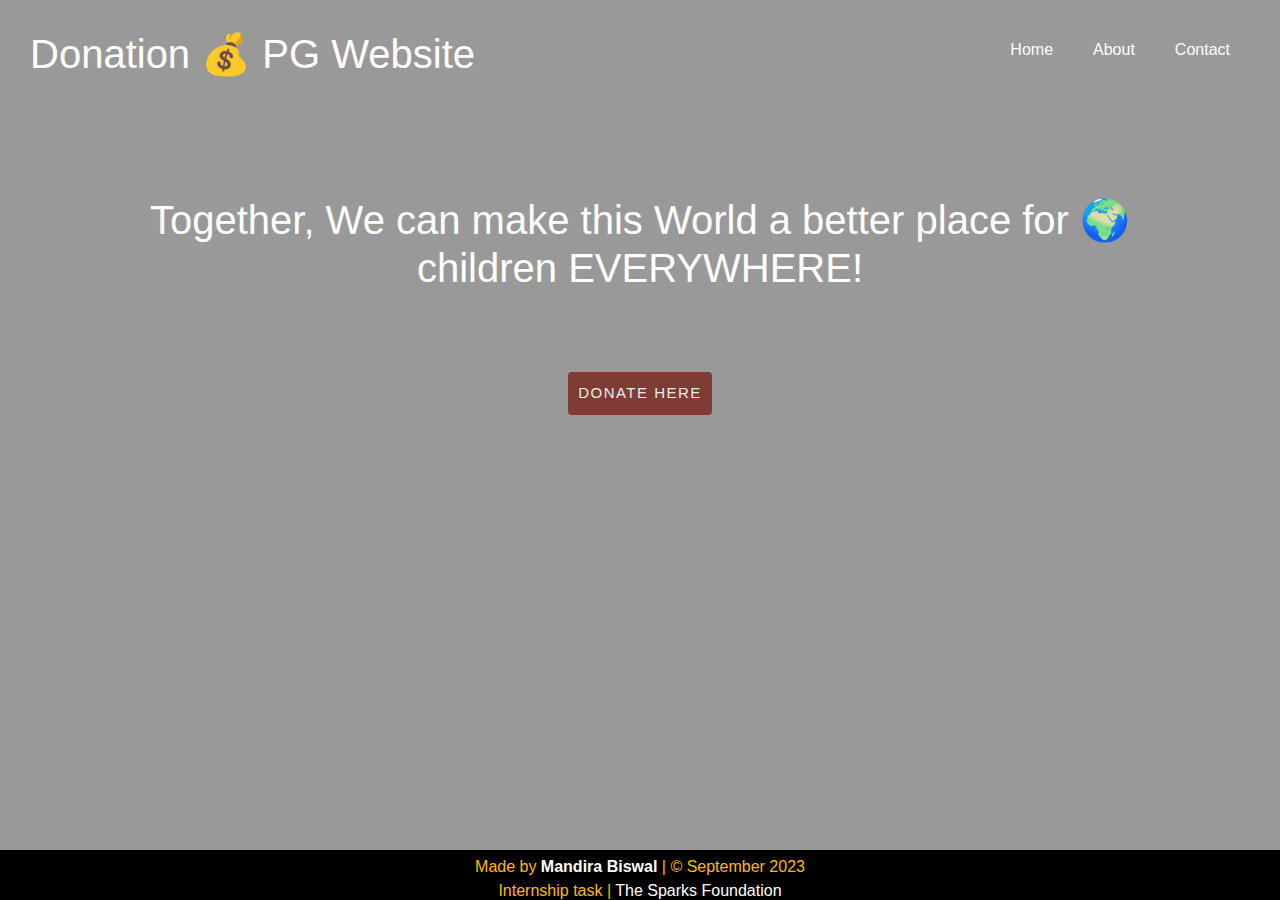
<file: index.html>
<!DOCTYPE html>
<html lang="en">
  <head>
        <meta charset="UTF-8">
        <meta http-equiv="X-UA-Compatible" content="IE=edge">
        <meta name="viewport" content="width=device-width, initial-scale=1.0">
        
        <link rel="stylesheet" href="https://maxcdn.bootstrapcdn.com/bootstrap/4.0.0/css/bootstrap.min.css" integrity="sha384-Gn5384xqQ1aoWXA+058RXPxPg6fy4IWvTNh0E263XmFcJlSAwiGgFAW/dAiS6JXm" crossorigin="anonymous">
        <link rel="stylesheet" type="text/css" href="style.css">
        <title>Donation 💰 Payment Gateway Website is Created by Mandira Biswal</title>
  </head>

  <body class="background">
      <div class="content">
          <nav class="navbar">
              <div class="white"><h1>Donation 💰 PG Website</h1></div>
              <ul class="nav-list">
                <li><a href="index.html">Home</a></li>
                <li><a href="about.html">About</a></li>
                <li><a href="contact.html">Contact</a></li>
              </ul>
          </nav>

          <div class="container white">
            <!-- <h1>Lets make a change Together!</h1>
                <h2>And make this world a better place</h2> -->
              <h1>Together, We can make this World a better place for 🌍 children EVERYWHERE!</h1>
              <br><br><br>
              <a href="donate.html"><button  class="btn">DONATE HERE</button></a>
          </div>
      </div>

      <footer class="text-center" style=" position: absolute;
          bottom: 0;
          width: 100%;
          height: 50px; 
          background: #000">
          <p>Made by <a href="https://www.linkedin.com/in/mandira-biswal-370b72214/"><b>Mandira Biswal</b></a> | &copy September 2023 <br> Internship task | <a href="https://www.thesparksfoundationsingapore.org/">The Sparks Foundation</a></p>
      </footer>
  </body>
</html>
</file>
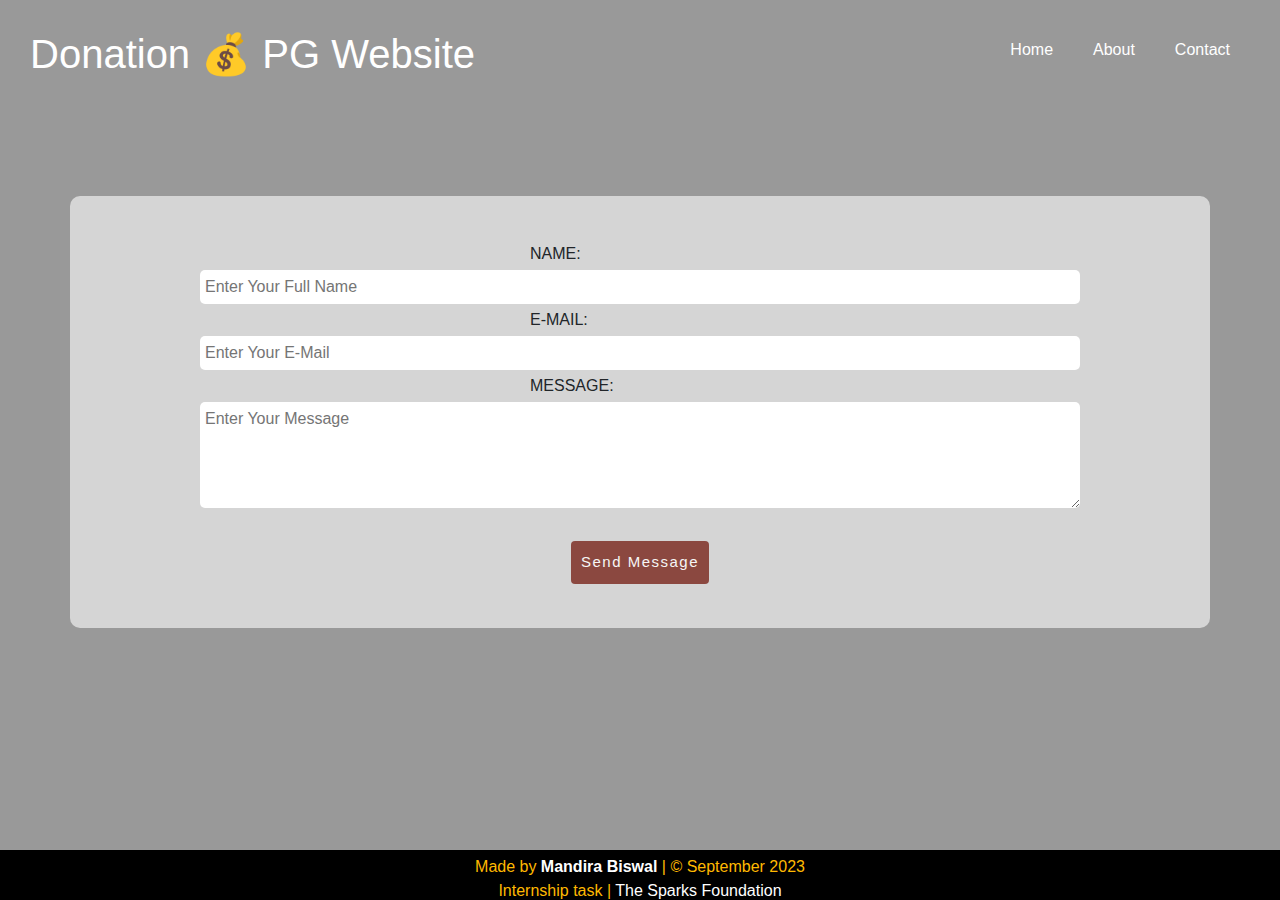
<file: contact.html>
<!DOCTYPE html>
<html lang="en">
  <head>
        <meta charset="UTF-8">
        <meta http-equiv="X-UA-Compatible" content="IE=edge">
        <meta name="viewport" content="width=device-width, initial-scale=1.0">
        
        <link rel="stylesheet" href="https://maxcdn.bootstrapcdn.com/bootstrap/4.0.0/css/bootstrap.min.css" integrity="sha384-Gn5384xqQ1aoWXA+058RXPxPg6fy4IWvTNh0E263XmFcJlSAwiGgFAW/dAiS6JXm" crossorigin="anonymous">
        <link rel="stylesheet" type="text/css" href="style.css">
        <title>Donation 💰 Payment Gateway Website is Created by Arun Choudhary</title>
  </head>

<body class="background">
    <script>
      function validation()
      {
        var name=document.getElementById("name").value;
        var email=document.getElementById("email").value;
        var message=document.getElementById("message").value;
        
        if(name=="")
        {
          alert("Please Enter Name");
        }
        else if(email=="")
        {
          alert("Please Enter Email Id");
        }
        else if(message=="")
        {
          alert("Please Write Message");
        }
        else 
        {
          alert("Message Send Successfully");
        }
      }
  </script>    

  <div class="content">
      <nav class="navbar">
          <div class="white"><h1>Donation 💰 PG Website</h1></div>
          <ul class="nav-list">
              <li><a href="index.html">Home</a></li>
              <li><a href="about.html">About</a></li>
              <li><a href="contact.html">Contact</a></li>
          </ul>
      </nav>

      <form>
            <div class="container donate">
                  <br>
                  <label for="name">NAME:</label>
                  <input type="text" id="name" name="name" placeholder="Enter Your Full Name">
                  <label for="name">E-MAIL:</label>
                  <input type="email" id="email" name="email" placeholder="Enter Your E-Mail">
                  <label for="name">MESSAGE:</label>
                  <textarea name="message" id="message" rows="4" placeholder="Enter Your Message"></textarea>
                  <br><br>
                  <button type="submit" value="submit" class="btn" onclick="validation()" >Send Message</button>
                  <br><br>
            </div>
      </form>
  </div>

  <footer class="text-center" style=" position: absolute;
      bottom: 0;
      width: 100%;
      height: 50px; 
      background: #000">
      <p>Made by <a href="https://www.linkedin.com/in/mandira-biswal-370b72214/"><b>Mandira Biswal</b></a> | &copy September 2023 <br> Internship task | <a href="https://www.thesparksfoundationsingapore.org/">The Sparks Foundation</a></p>
  </footer>
</body>
</html>
</file>
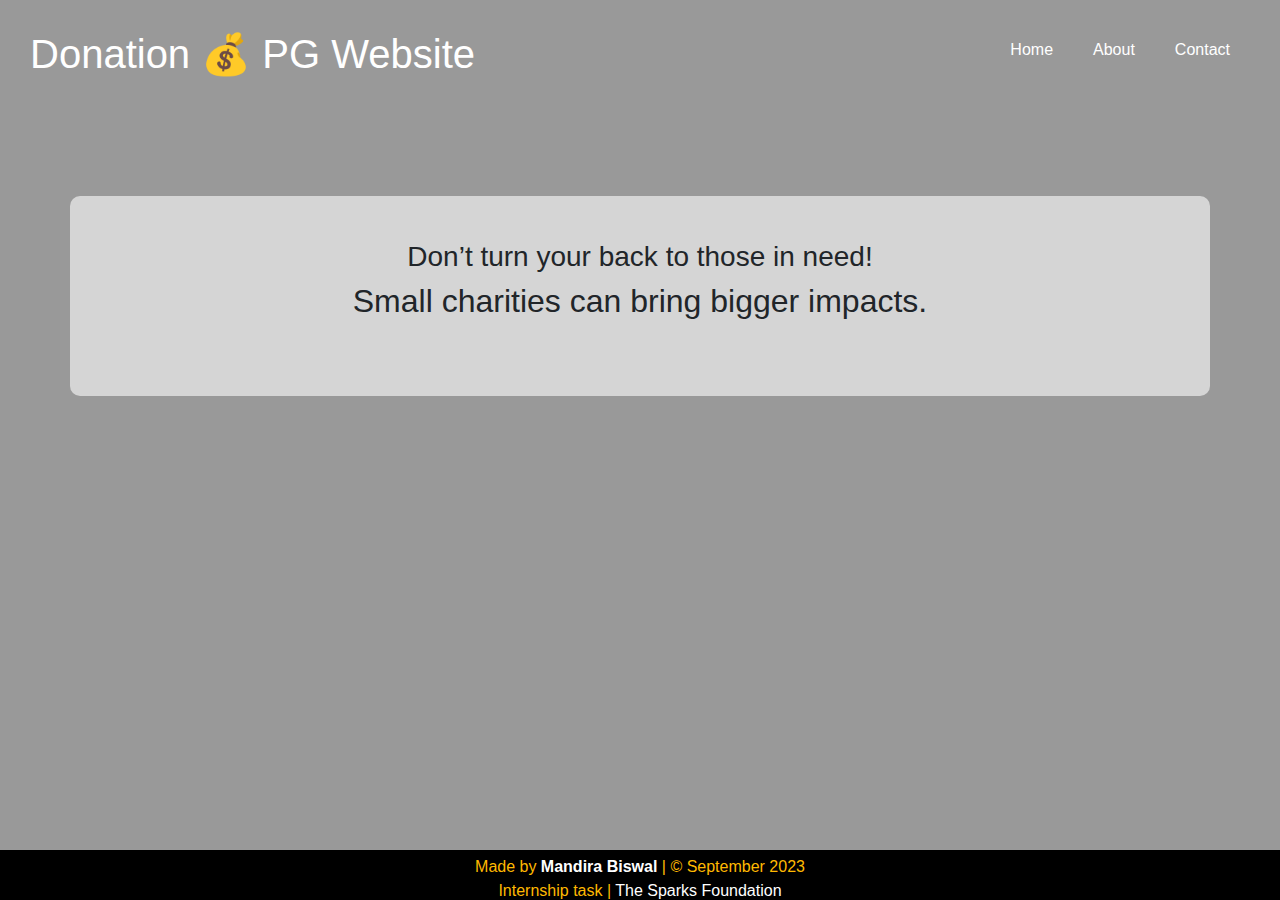
<file: donate.html>
<!DOCTYPE html>
<html lang="en">
  <head>
        <meta charset="UTF-8">
        <meta http-equiv="X-UA-Compatible" content="IE=edge">
        <meta name="viewport" content="width=device-width, initial-scale=1.0">
        
        <link rel="stylesheet" href="https://maxcdn.bootstrapcdn.com/bootstrap/4.0.0/css/bootstrap.min.css" integrity="sha384-Gn5384xqQ1aoWXA+058RXPxPg6fy4IWvTNh0E263XmFcJlSAwiGgFAW/dAiS6JXm" crossorigin="anonymous">
        <link rel="stylesheet" type="text/css" href="style.css">
        <title>Donation 💰 Payment Gateway Website is Created by Arun Choudhary</title>
  </head>


  <body class="background">
      <div class="content">
          <nav class="navbar">
              <div class="white"><h1>Donation 💰 PG Website</h1></div>
              <ul class="nav-list">
                <li><a href="index.html">Home</a></li>
                <li><a href="about.html">About</a></li>
                <li><a href="contact.html">Contact</a></li>
              </ul>
          </nav>
    
          <div class="container donate">
            <br>
            <h3>Don’t turn your back to those in need!</h3>
            <h2>Small charities can bring bigger impacts.</h2>
            <br><br>
            <!-- line no. 30 you are putting your razorpay code otherwise your website is not working -->
          </div>
      </div>

      <footer class="text-center" style=" position: absolute;
            bottom: 0;
            width: 100%;
            height: 50px; 
            background: #000">
            <p>Made by <a href="https://www.linkedin.com/in/mandira-biswal-370b72214/"><b>Mandira Biswal</b></a> | &copy September 2023 <br> Internship task | <a href="https://www.thesparksfoundationsingapore.org/">The Sparks Foundation</a></p>
      </footer>
  </body>
</html>
</file>
<file: style.css>
* {
    padding: 0;
    margin: 0;
    border: 0px;
    font-family: Verdana, Geneva, Tahoma, sans-serif;
  }
  
  .white {
    color: white;
  }
  
  .navbar {
    display: flex;
    padding: 30px;
  }
  
  .nav-list {
    display: flex;
    align-items: center;
    justify-content: flex-end;
  }
  
  .nav-list li {
    list-style: none;
    padding: 0px 20px;
  }
  
  .nav-list li a {
    text-decoration: none;
    color: white;
  }
  
  .nav-list li a:hover {
    color: grey;
  }
  
  .container {
    margin-left: auto;
    margin-right: auto;
    margin-top: 80px;
    text-align: center;
  }
  
  .donate {
    padding: 20px;
    background-color: rgba(228, 228, 228, 0.8);
    border-radius: 10px;
    text-align: center;
  }
  
  label {
    display: inline-block;
    width: 20%;
    text-align: start;
    vertical-align: top;
    margin: 2px 0;
  }
  
  input,
  textarea {
    margin: 2px 0;
    display: inline-block;
    outline: none;
    width: 80%;
    padding: 5px;
    border-radius: 5px;
  }
  
  .about {
    display: flex;
    text-align: center;
  }
  
  img {
    width: 300px;
    opacity: 0.8;
  }
  
  div .about-para{
    text-align: justify;
  }
  
  .background {
    background: rgba(0, 0, 0, 0.4) url("https://img.freepik.com/premium-photo/group-happy-indian-children-lying-green-grass-outdoors-park-playful-asian-kids-gard_979520-4928.jpg");
    background-size: cover;
    background-repeat: no-repeat;
    background-blend-mode: darken;
  }
  
  .content {
    min-height: 93vh;
  }
  
  .btn {
    border: none;
    padding: 10px;
    background: #79261c;
    color: white;
    letter-spacing: 1.5px;
    font-size: 15px;
    opacity: 0.8;
  }
  
  button:hover {
    transform: scale(1.1);
    opacity: 1;
  }
  
  footer {
    text-align: center;
    background-color: rgba(238, 235, 235, 0.8);
    overflow: hidden;
    padding-top: 5px;
  }
  
  footer p{
    color: #ffb900;
  }
  
  footer a{
    color: #fff;
  }
  
  footer a:hover{
    text-decoration: none;
    color: #ffb900;
  }
  
  .container1 {
    height: 150px;
    position: relative;
  }
  
  .center1 {
    margin: 0;
    position: absolute;
    top: 50%;
    left: 50%;
    -ms-transform: translate(-50%, -50%);
    transform: translate(-50%, -50%);
  }
</file>
